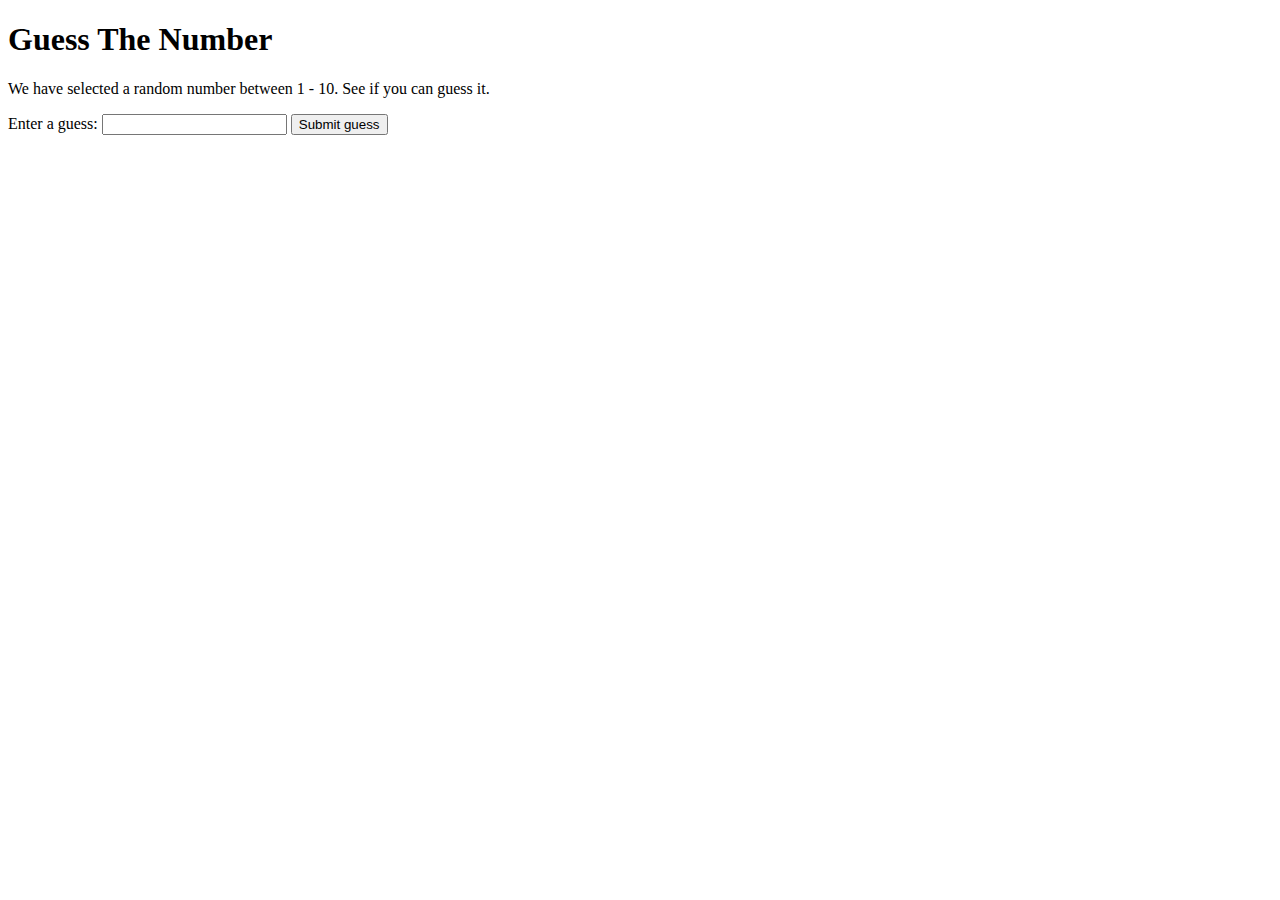
<file: index.html>
<!DOCTYPE html>
<html>
<head>
    <meta charset="utf-8">
    <link href="styel/style.css" rel="styel" >
    <link href="script/script.js" rel="script">
    
    <title>Number Guessing Game</title>
  
</head>
  
<body>
    <h1>Guess The Number</h1>
    <p>
        We have selected a random number between 1 - 10. 
            See if you can guess it.
      </p>
  
    <div class="form">
        
     <label for="guessField">Enter a guess: </label>
        <input type = "text" 
                 id = "guessField" 
               class = "guessField">
        <input type = "submit" 
               value = "Submit guess" 
               class = "guessSubmit" 
               id = "submitguess">
    </div>
</body>
</html>
</file>
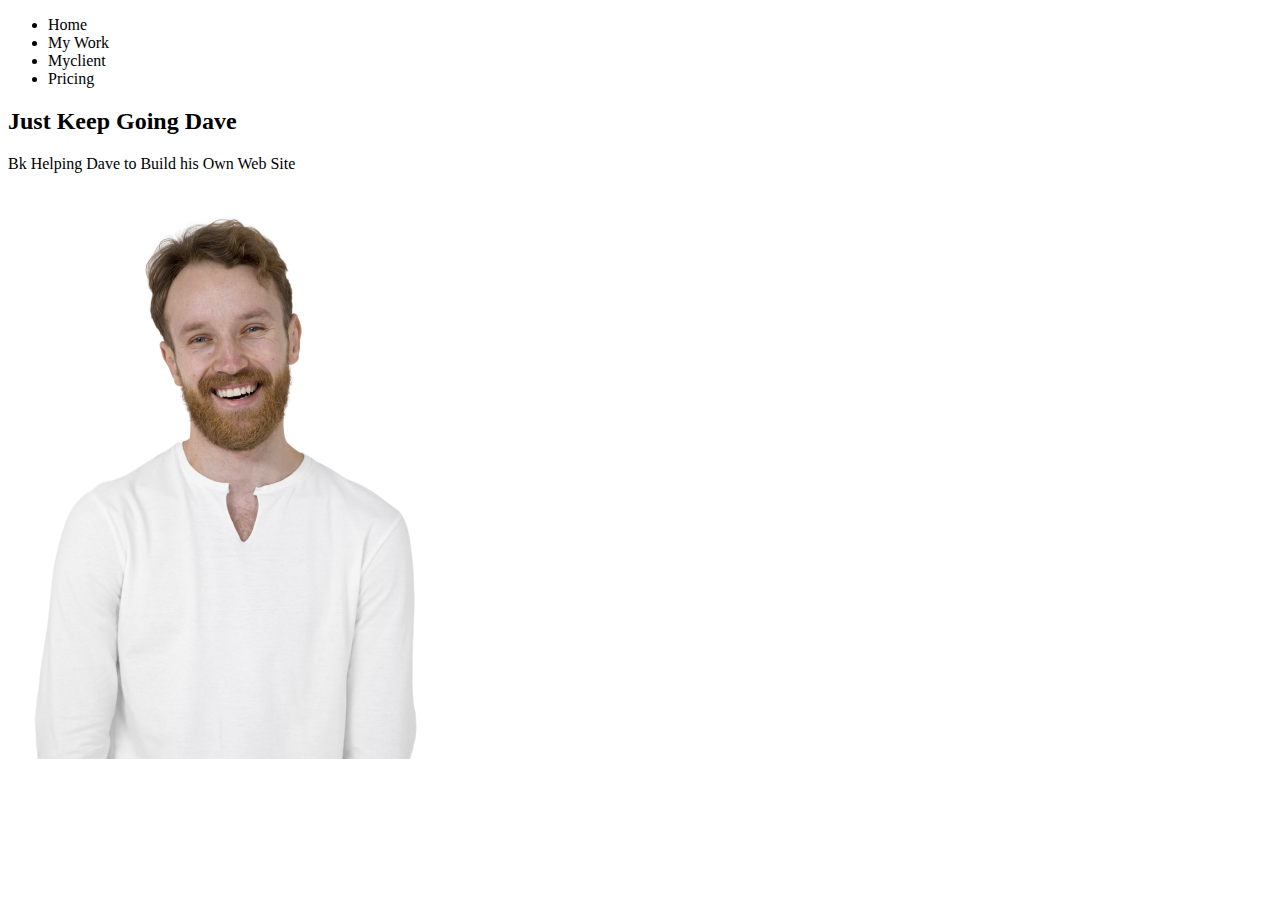
<file: mylandig page/index.html>
<!DOCTYPE html>
<html lang="en">
  <head>
    <title>Document</title>
  </head>
  <body>
    <nav>
        <ul>
          <li>Home</li>
          <li>My Work</li>
          <li>Myclient</li>
          <li>Pricing</li>
        </ul>
      </nav>
    <main>
      <div>
        <h2>Just Keep Going Dave</h2>
        <P> Bk Helping Dave to Build his Own Web Site</P>
        <img src="./pic.png">
      </div>
    </main>
  </body>
</html>
</file>
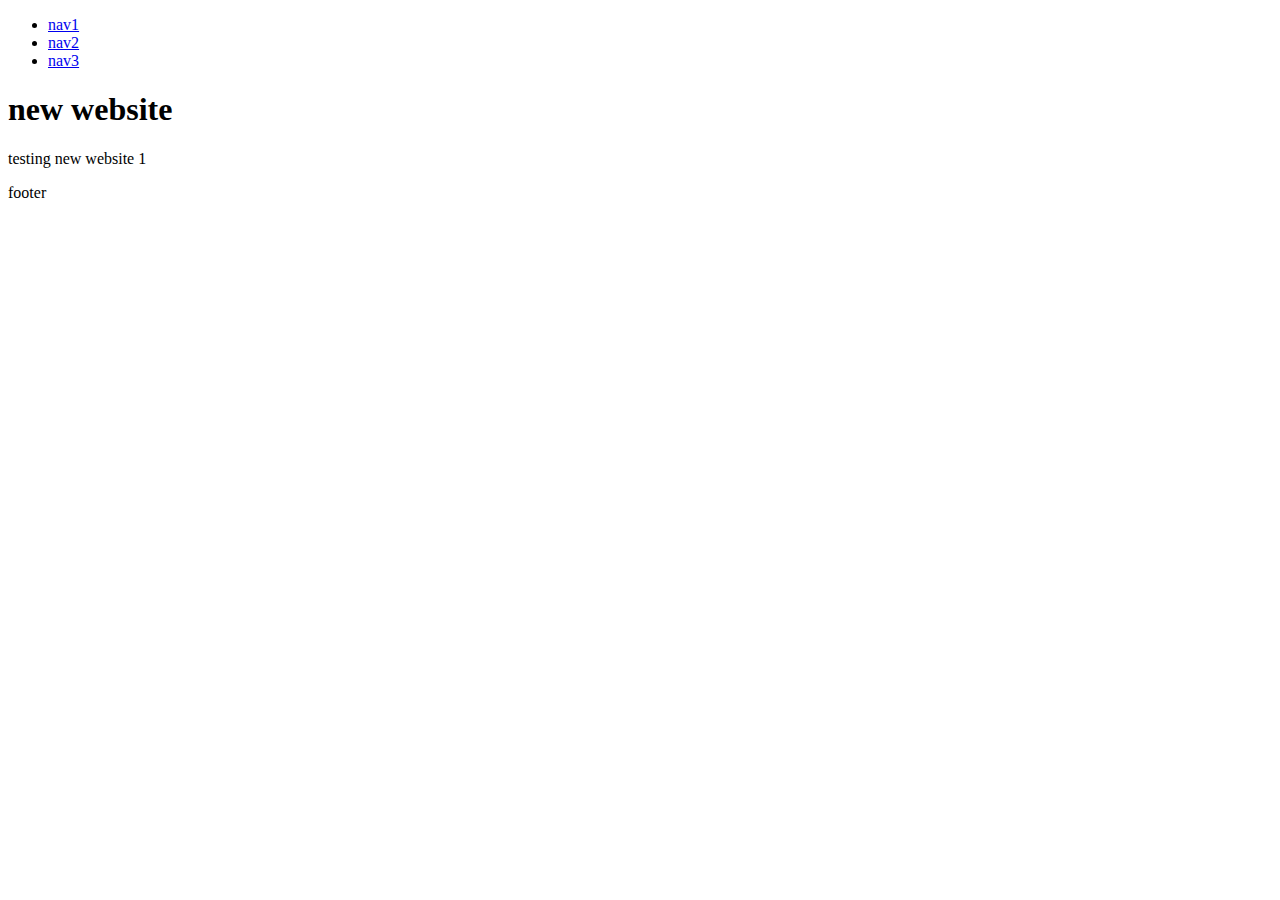
<file: test.html>
<!DOCTYPE html>
<html>
    <head>

    </head>
    <body>
        <section>
            <nav>
                <ul>
                    <li><a href=">">nav1</a></li>
                    <li><a href=">">nav2</a></li>
                    <li><a href=">">nav3</a></li>
                </ul>
            </nav>
            <article>
                <h1>new website</h1>
                <p>testing new website 1</p>
            </article>

        </section>
       <footer>
       <p>footer</p>
       </footer>
    </body>
</html>
</file>
<file: styel/style.css>
html {
    font-family: sans-serif;
}
  
body {
    width: 50%;
    max-width: 800px;
    min-width: 480px;
    margin: 0 auto;
}
</file>
